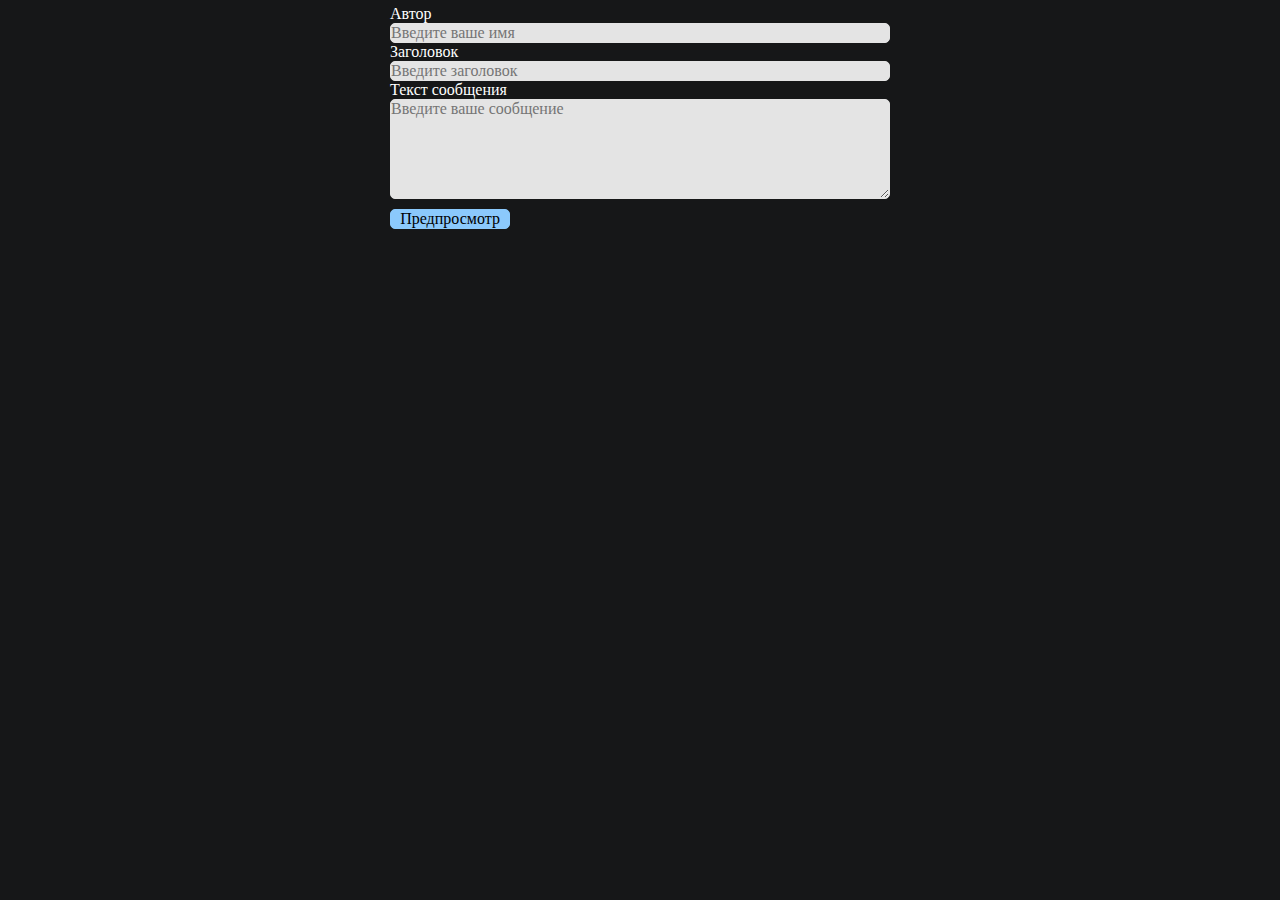
<file: index.html>
<!DOCTYPE html>
<html lang="ru">

<head>
    <meta charset="UTF-8">
    <meta name="viewport" content="width=device-width, initial-scale=1.0">
    <link rel="stylesheet" href="./style/style.css">
    <link rel="stylesheet" href="./style/ress.css">
    <title>Предпросмотр</title>
</head>

<body>
    <main class="">
        <div class="container">
            <div class="form__content">
                <form class="form" action="">
                    <!-- TODO -->
                    <!-- для этого есть специальный тег label (не совсем понял как работает label) -->
                    <p class="form__input">Автор</p>
                    <input name="author" class="form__input__author" type="text" placeholder="Введите ваше имя" >
                    <p class="form__input"> Заголовок</p>
                    <input name="title" class="form__input__title" type="text" placeholder="Введите заголовок" >
                    <p class="form__input">Текст сообщения</p>
                    <textarea name="text" class="form__input__text" placeholder="Введите ваше сообщение" cols="30"
                        rows="10" ></textarea>
                    <button type="submit" class="button__preview">Предпросмотр</button>
                </form>
            </div>
            <div class="form__preview">
            </div>
        </div>
    </main>
</body>
<script src="./src/script.js"></script>

</html>
</file>
<file: style/style.css>
@import url("./form.css");
@import url("./preview.css");
@import url("./workMessage.css");

.body {
  margin: 0px auto;
  font-family: "Noto Sans", sans-serif;
}
.container {
  display: flex;
  justify-content: center;
  padding-top: 5px;
  margin: auto auto;
  min-height: 100vh;

  /* TODO */
  /* зачем картинка? это же просто фоновый цвет (я долгобился чтобы растянуть контейнер на весь экран, но он упрямо не хотел растягиваться и поэтому добавлена легкая картинка которая заполняет все пространство)*/
  background-image: url("../img/background.png");
}
</file>
<file: style/ress.css>
/* Reset and base styles  */
* {
    padding: 0px;
    margin: 0px;
    border: none;
}

*,
*::before,
*::after {
    box-sizing: border-box;
}

/* Links */

a,
a:link,
a:visited {
    text-decoration: none;
}

a:hover {
    text-decoration: none;
}

/* Common */

aside,
nav,
footer,
header,
section,
main {
    display: block;
}

h1,
h2,
h3,
h4,
h5,
h6,
p {
    font-size: inherit;
    font-weight: inherit;
}

ul,
ul li {
    list-style: none;
}

img {
    vertical-align: top;
}

img,
svg {
    max-width: 100%;
    height: auto;
}

address {
    font-style: normal;
}

/* Form */

input,
textarea,
button,
select {
    font-family: inherit;
    font-size: inherit;
    color: inherit;
    background-color: transparent;
}

input::-ms-clear {
    display: none;
}

button,
input[type="submit"] {
    display: inline-block;
    box-shadow: none;
    background-color: transparent;
    background: none;
    cursor: pointer;
}

input:focus,
input:active,
button:focus,
button:active {
    outline: none;
}

button::-moz-focus-inner {
    padding: 0;
    border: 0;
}

label {
    cursor: pointer;
}

legend {
    display: block;
}
</file>
